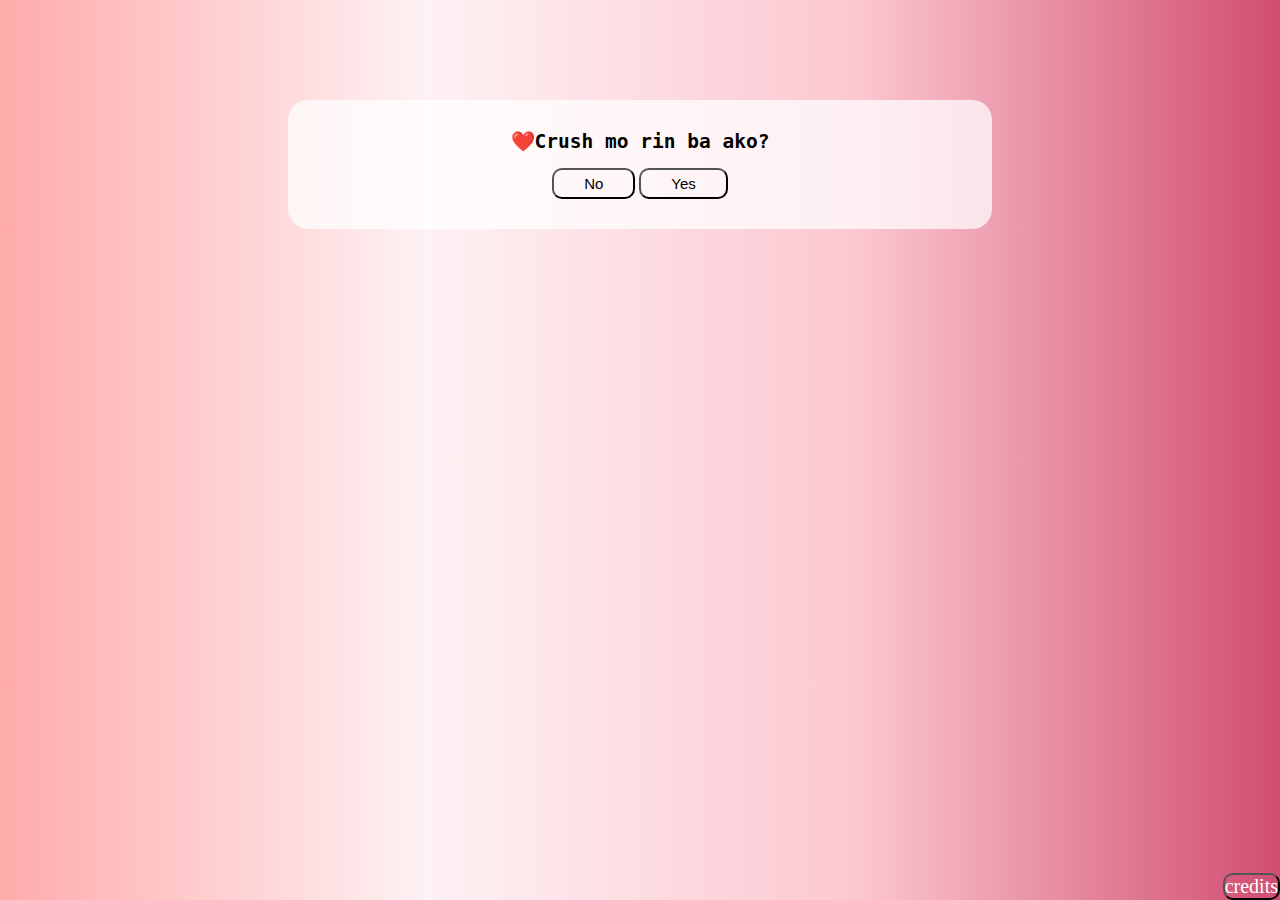
<file: index.html>
<!DOCTYPE html>
<html lang="en">
<head>
    <meta charset="UTF-8">
    <meta http-equiv="X-UA-Compatible" content="IE=edge">
    <meta name="viewport" content="width=device-width, initial-scale=1.0">
    <link rel="stylesheet" href="css/style.css">
    <title>❤️</title>
</head>
<body>
    <div>
        <h2>❤️Crush mo rin ba ako?</h2>
        <button id="noButton" onclick="no()">No</button>
        <button id="yesButton" onclick="yes()">Yes</button>
    </div>
    <button onclick="facebook()" class="fbLink">credits</button>
</body>
<script src="js/script.js"></script>
<script src="js/no.js"></script>
<script src="js/credits.js"></script>
</html>
</file>
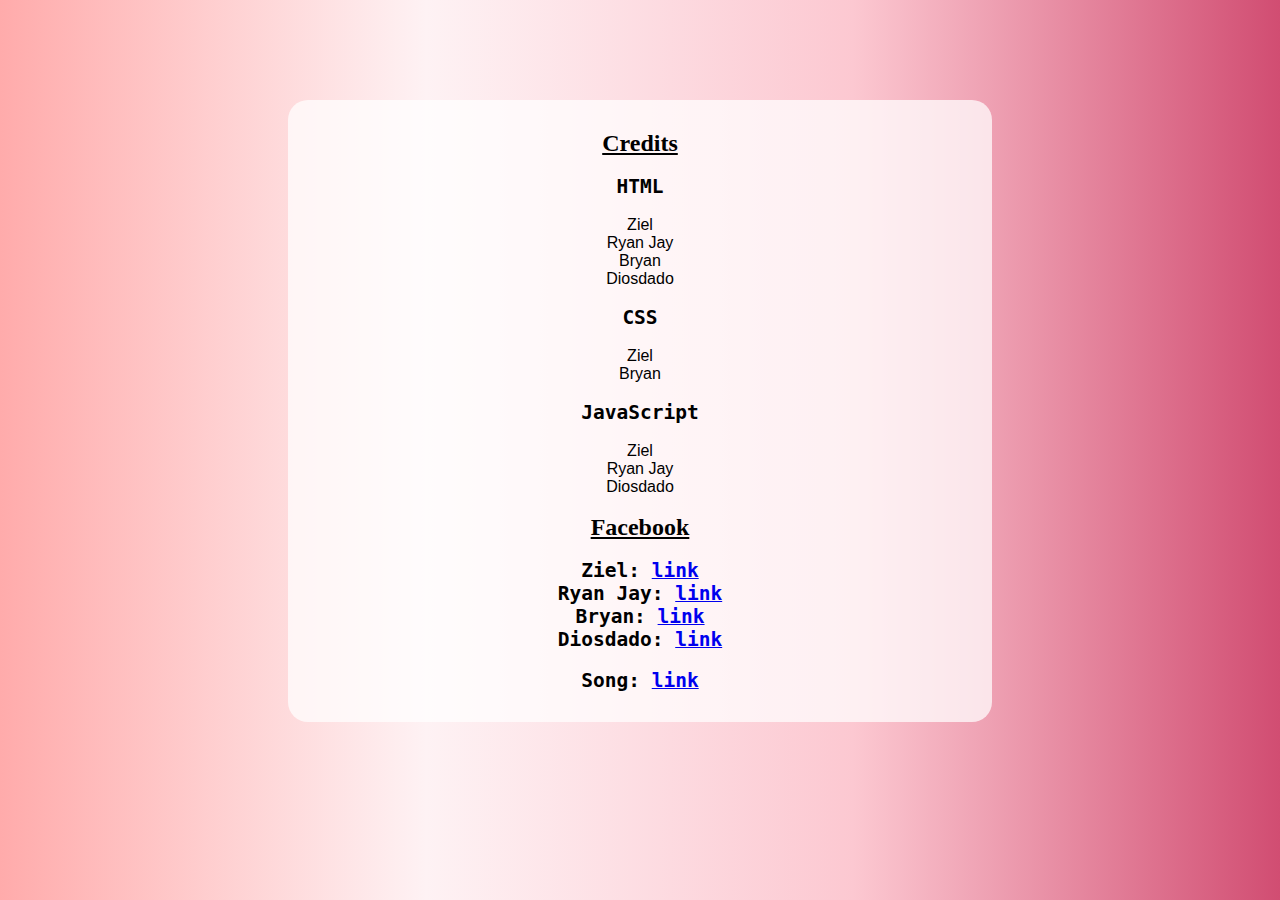
<file: credits.html>
<!DOCTYPE html>
<html lang="en">
<head>
    <meta charset="UTF-8">
    <meta http-equiv="X-UA-Compatible" content="IE=edge">
    <meta name="viewport" content="width=device-width, initial-scale=1.0">
    <link rel="stylesheet" href="css/style.css">
    <title>❤️</title>
</head>
<body>
    <audio src="Cupid Twin Version - Sped Up (128 kbps)-[AudioTrimmer.com].mp3" autoplay loop></audio>
    <div>   
        <h2 style="text-decoration: underline; font-family: verdana">Credits</h2><br>
        <h2>HTML</h2><br>
            <p>Ziel</p>
            <p>Ryan Jay</p>
            <p>Bryan</p>
            <p>Diosdado</p><br>
        <h2>CSS</h2><br>
            <p>Ziel</p>
            <p>Bryan</p><br>
        <h2>JavaScript</h2><br>
            <p>Ziel</p>
            <p>Ryan Jay</p>
            <p>Diosdado</p><br>
        <h2 style="text-decoration: underline; font-family: verdana">Facebook</h2><br>
            <h2>Ziel: <a href="https://www.facebook.com/usel.carolino">link</a></h2>
            <h2>Ryan Jay: <a href="https://www.facebook.com/ryanjay.reyescardona">link</a></h2>
            <h2>Bryan: <a href="https://www.facebook.com/bryan.colobong.7">link</a></h2>
            <h2>Diosdado: <a href="https://www.facebook.com/profile.php?id=100072529711036">link</a></h2><br>
            <h2>Song: <a href="https://www.youtube.com/watch?v=hWXeXDz5zFo">link</a></h2>
</body>
<script src="js/credits.js"></script>
</html>
</file>
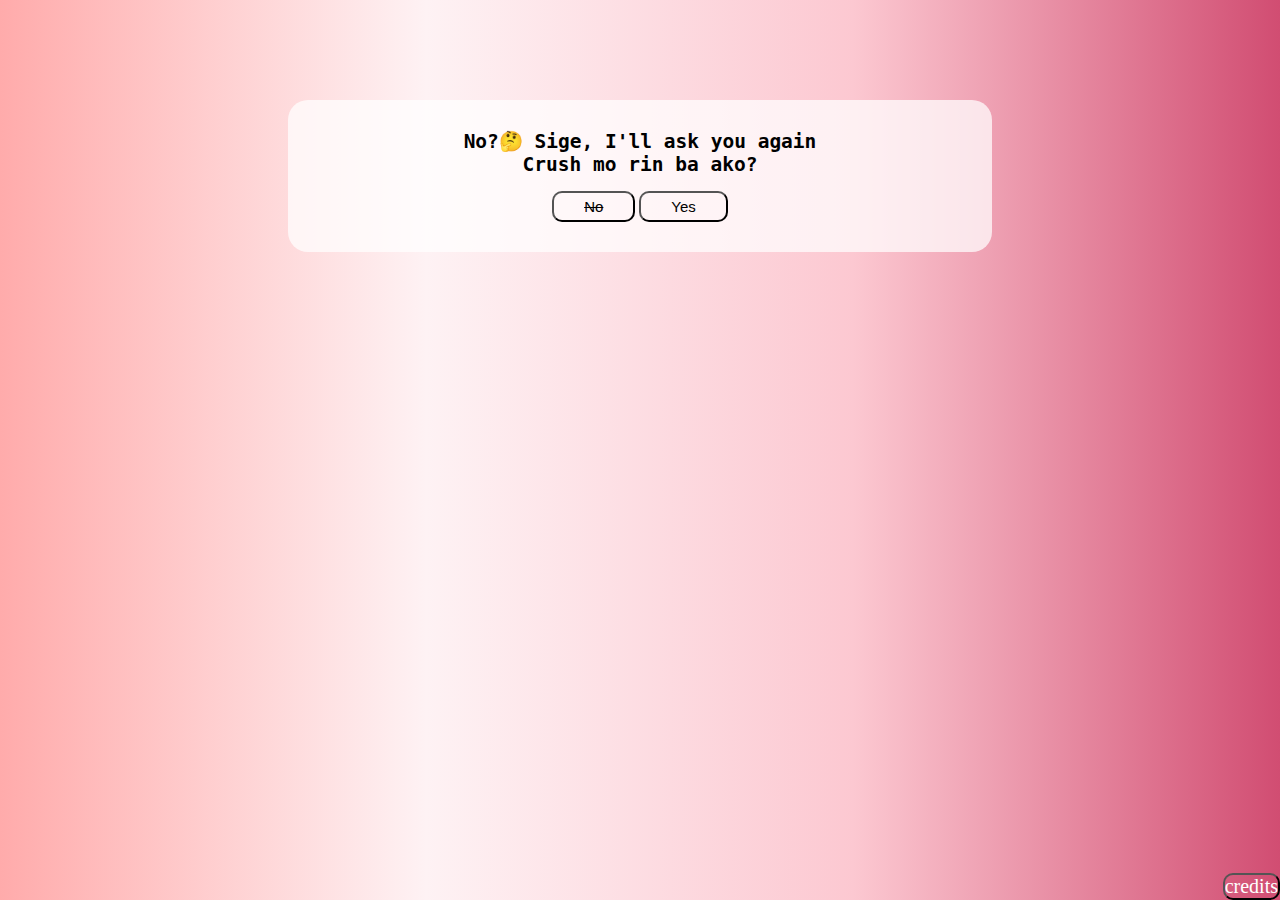
<file: no1.html>
<!DOCTYPE html>
<html lang="en">
<head>
    <meta charset="UTF-8">
    <meta http-equiv="X-UA-Compatible" content="IE=edge">
    <meta name="viewport" content="width=device-width, initial-scale=1.0">
    <link rel="stylesheet" href="css/style.css">
    <link rel="stylesheet" href="css/no1Style.css">
    <title>❤️</title>
</head>
<body>
    <div>
        <h2>No?🤔 Sige, I'll ask you again</h2>
        <h2>Crush mo rin ba ako?</h2>
        <button id="noButton" onclick="no()">No</button>
        <button id="yesButton" onclick="yes()">Yes</button>
    </div>
    <button onclick="facebook()" class="fbLink">credits</button>
</body>
<script src="js/no1.js"></script>
</html>
</file>
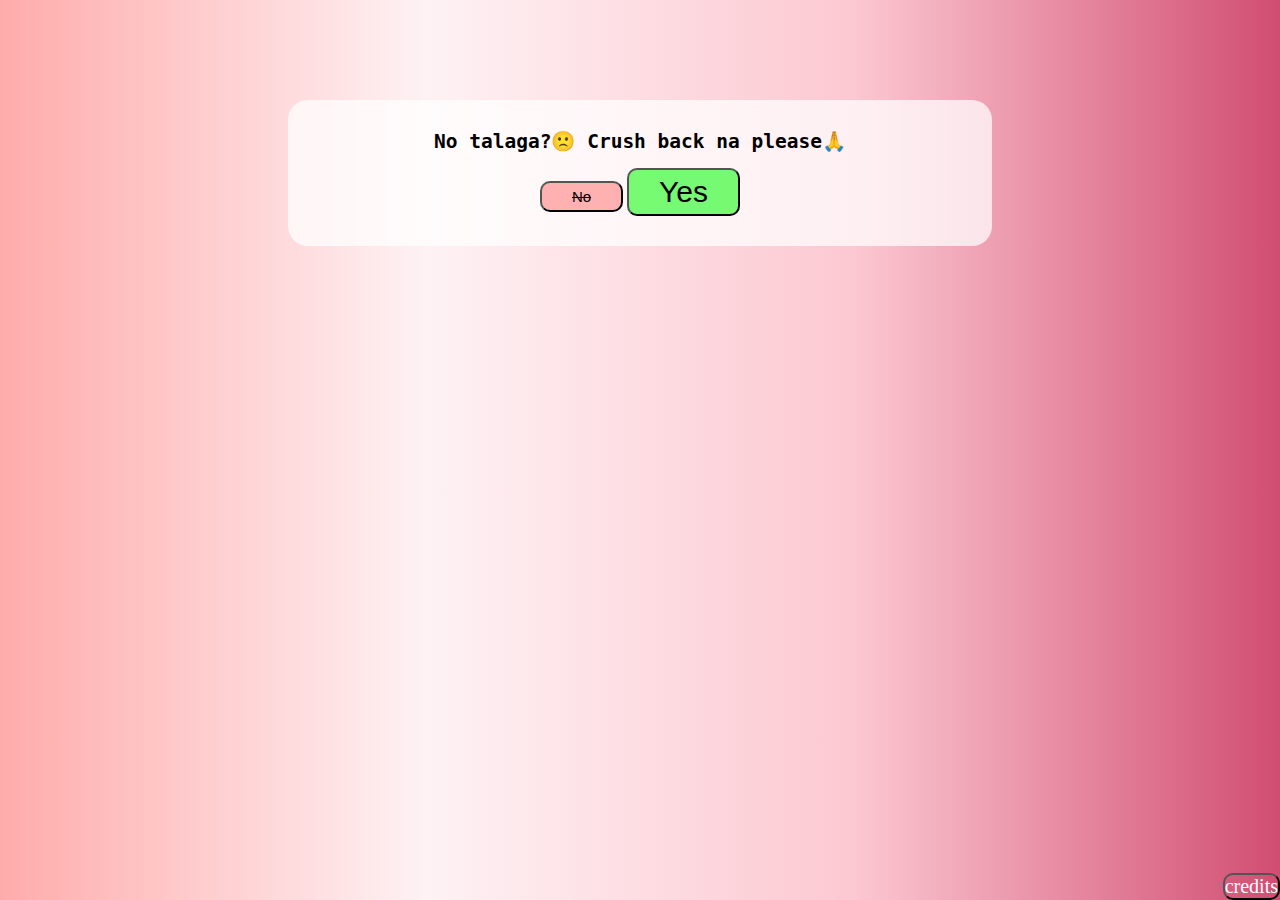
<file: no2.html>
<!DOCTYPE html>
<html lang="en">
<head>
    <meta charset="UTF-8">
    <meta http-equiv="X-UA-Compatible" content="IE=edge">
    <meta name="viewport" content="width=device-width, initial-scale=1.0">
    <link rel="stylesheet" href="css/style.css">
    <link rel="stylesheet" href="css/no2Style.css">
    <title>❤️</title>
</head>
<body>
    <div>
        <h2>No talaga?🙁 Crush back na please🙏</h2>
        <button id="noButton" onclick="no()">No</button>
        <button id="yesButton" onclick="yes()">Yes</button>
    </div>
    <button onclick="facebook()" class="fbLink">credits</button>
</body>
<script src="js/no2.js"></script>
<script src="js/credits.js"></script>
</html>
</file>
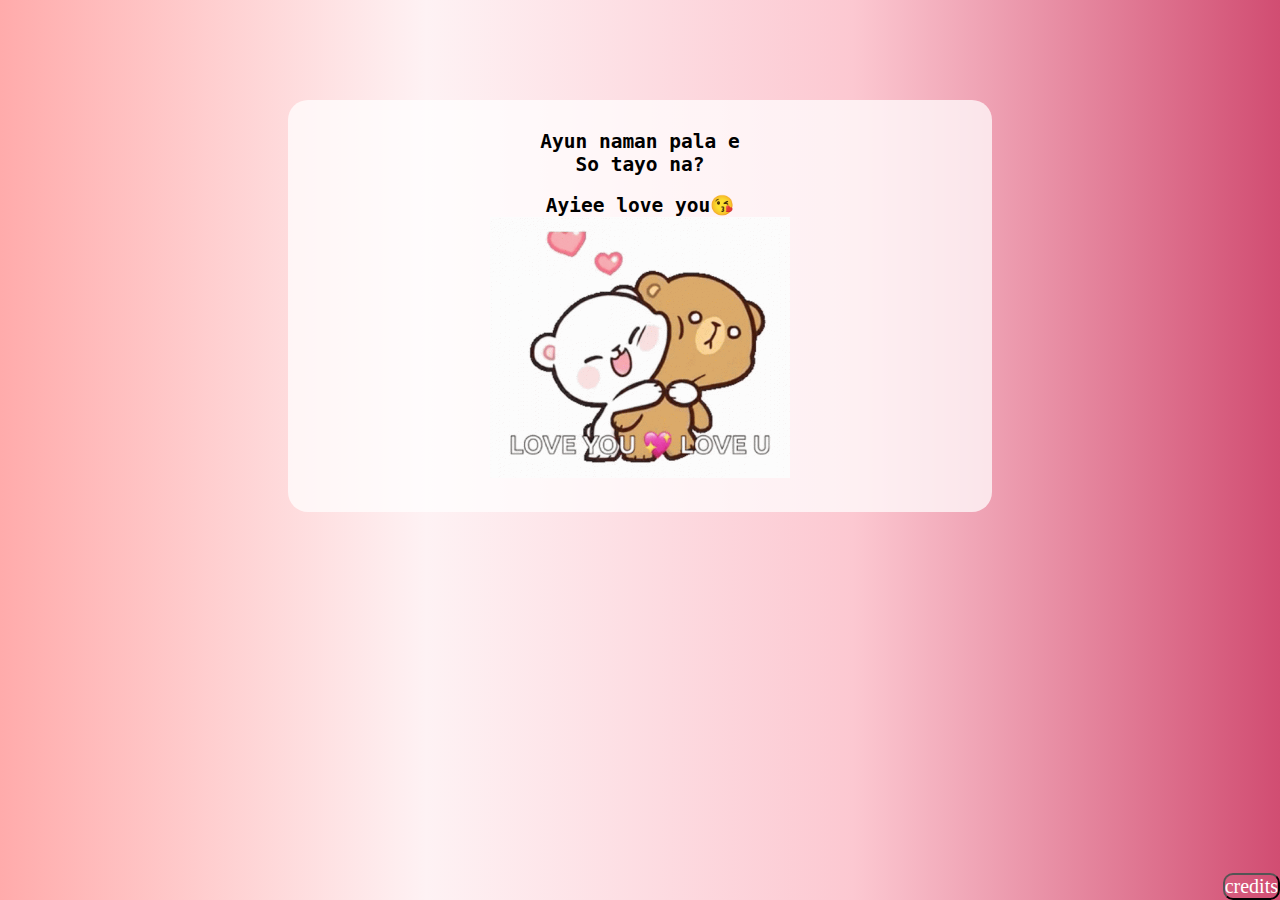
<file: yes.html>
<!DOCTYPE html>
<html lang="en">
<head>
    <meta charset="UTF-8">
    <meta http-equiv="X-UA-Compatible" content="IE=edge">
    <meta name="viewport" content="width=device-width, initial-scale=1.0">
    <link rel="stylesheet" href="css/style.css">
    <link rel="stylesheet" href="css/yesStyle.css">
    <title>❤️</title>
</head>
<body>
    <div>
        <audio src="Cupid Twin Version - Sped Up (128 kbps)-[AudioTrimmer.com].mp3" autoplay loop></audio>
        <h2>Ayun naman pala e</h2>
        <h2>So tayo na?</h2><br>
        <h2>Ayiee love you😘</h2>
        <img src="kk.gif" alt="ILY">
    </div>
    <button onclick="facebook()" class="fbLink">credits</button>
</body>
<script src="js/credits.js"></script>
</html>
</file>
<file: css/style.css>
* {
    padding: 0;
    margin: 0;
}

body {
    background: linear-gradient(
        to left,
        #D14D72,
        #FCC8D1,
        #FEF2F4,
        #FFABAB
    );
}

.fbLink {
    text-decoration: none;
    position: absolute;
    bottom: 0;
    right: 0;
    font-size: 20px;
    padding: 0px 0px;
    color: white;
    font-family: calibri;
}

div {
    width: 55%;
    margin-right: auto;
    margin-left: auto;
    margin-top: 100px;
    background-color: rgba(255, 255, 255, 0.726);
    text-align: center;
    padding: 30px 0px;
    border-radius: 20px;
}

h2 {
    font-family: monospace;
}


button {
    margin-top: 15px;
    margin-right: auto;
    margin-left: auto;
    font-size: 15px;
    padding: 5px 30px;
    background-color: rgba(255, 255, 255, 0);
    border-width: 2px;
    border-radius: 10px;
}

button:hover {
    background-color: rgb(255, 207, 234);
}

p {
    font-family: arial;
}

@media screen and (max-width: 730px) {
    div{
        width: 70%;
        margin-right: auto;
        margin-left: auto;
        margin-top: 20px;
        background-color: rgba(255, 255, 255, 0.726);
        text-align: center;
        padding: 80px 0px;
        border-radius: 20px;
    }

    button {
        margin-top: 80px;
        margin-right: auto;
        margin-left: auto;
        font-size: 40px;
        padding: 5px 30px;
        background-color: rgba(255, 255, 255, 0);
        border-width: 2px;
        border-radius: 10px;
    }

    h2 {
        font-size: 40px;
    }
}

@media screen and (max-width: 345px) {
    div{
        width: 70%;
        margin-right: auto;
        margin-left: auto;
        margin-top: 10px;
        background-color: rgba(255, 255, 255, 0.726);
        text-align: center;
        padding: 10px 0px;
        border-radius: 20px;
    }

    button {
        margin-top: 30px;
        margin-right: auto;
        margin-left: auto;
        font-size: 20px;
        padding: 5px 30px;
        background-color: rgba(255, 255, 255, 0);
        border-width: 2px;
        border-radius: 10px;
    }

    h2 {
        font-size: 20px;
    }
}
</file>
<file: css/no1Style.css>
#noButton {
    text-decoration: line-through;
}
</file>
<file: css/no2Style.css>
#noButton {
    text-decoration: line-through;
    background-color: rgba(255, 0, 0, 0.288);
}

#yesButton {
    background-color: rgba(0, 255, 0, 0.534);
    font-size: 30px;
}
</file>
<file: css/yesStyle.css>
img {
    width: 300px;
}

@media screen and (max-width: 730px) {
    img {
        width: 300px;
    }
}

@media screen and (max-width: 345px) {
    img {
        width: 200px;
    }

    h2 {
        font-size: 20px;
    }
}
</file>
